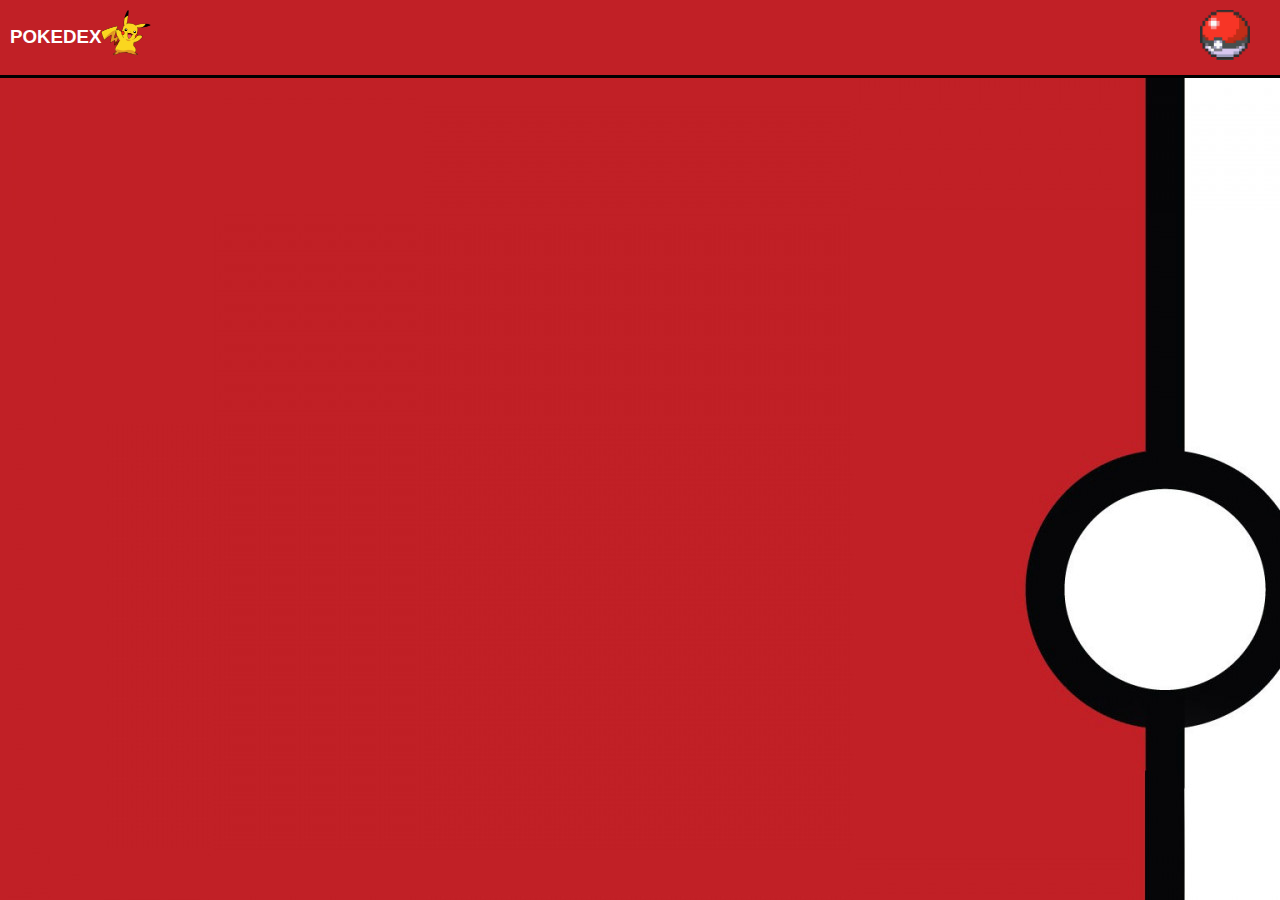
<file: PokedeXFinalV2/index.html>
<!DOCTYPE html>
<html lang="en">
<head>
    <meta charset="UTF-8">
    <meta name="viewport" content="width=device-width, initial-scale=1.0">
    <link rel="stylesheet" href="./style.css">
    <title>Pokédex</title>
</head>
<body>
    <header class="cabeçalho">
        <div class="logo">
            <h3>POKEDEX</h3>
            <img id="pikachuLogo" src="img/pngwing.com (4).png" alt="" >
        </div>

        <div class="btHeader">
            <a href="pokedex.html"><img id="djabodaftpokedex" src="img/pngwing.com.png" alt=""></a>
        </div>
    </header>

    <section id="pokemon">

    </section>

<script src="index.js">
    </script>
</body>
</html>
</file>
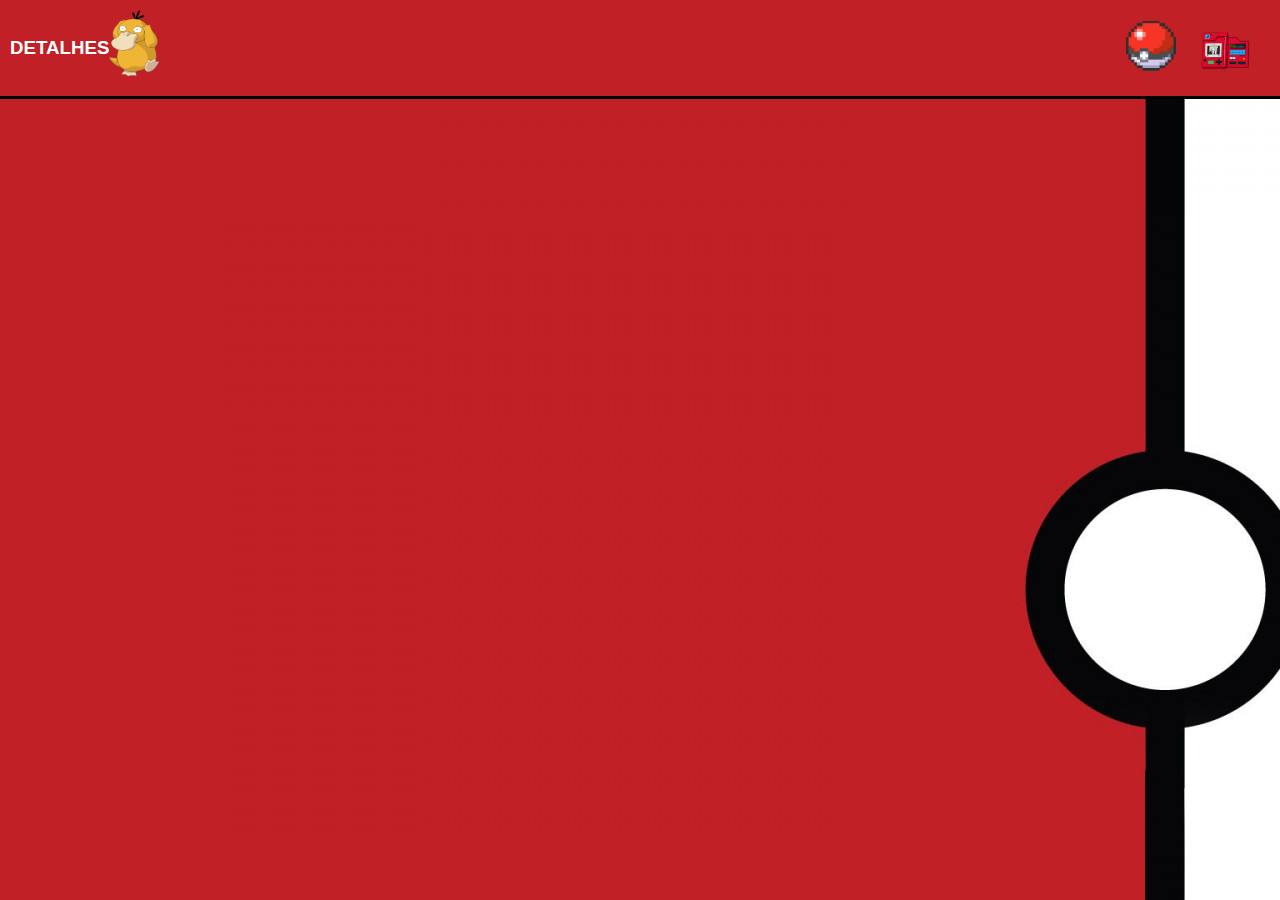
<file: PokedeXFinalV2/detalhes.html>
<!DOCTYPE html>
<html lang="pt-br">
<head>
    <meta charset="UTF-8">
    <meta name="viewport" content="width=device-width, initial-scale=1.0">
    <link rel="stylesheet" href="./styled.css">
    <title>Detalhes</title>
</head>
<body>
    <header class="cabeçalho">
        <div class="logo">
            <h3>DETALHES</h3>
            <img id="pikachuLogo" src="img/pngwing.com (3).png" alt="" >
        </div>

        <div class="btHeader">
            <a href="pokedex.html"><img id="djabodaftpokedex" src="img/pngwing.com.png" alt=""></a>
            <a href="index.html"><img id="djabodaftpokedex" src="img/pngwing.com (2).png" alt=""></a>
        </div>
    </header>

    <section id="DetalhesPokemon">   
    </section>

    <script src="detalhes.js">
    </script>
</body>
</html>
</file>
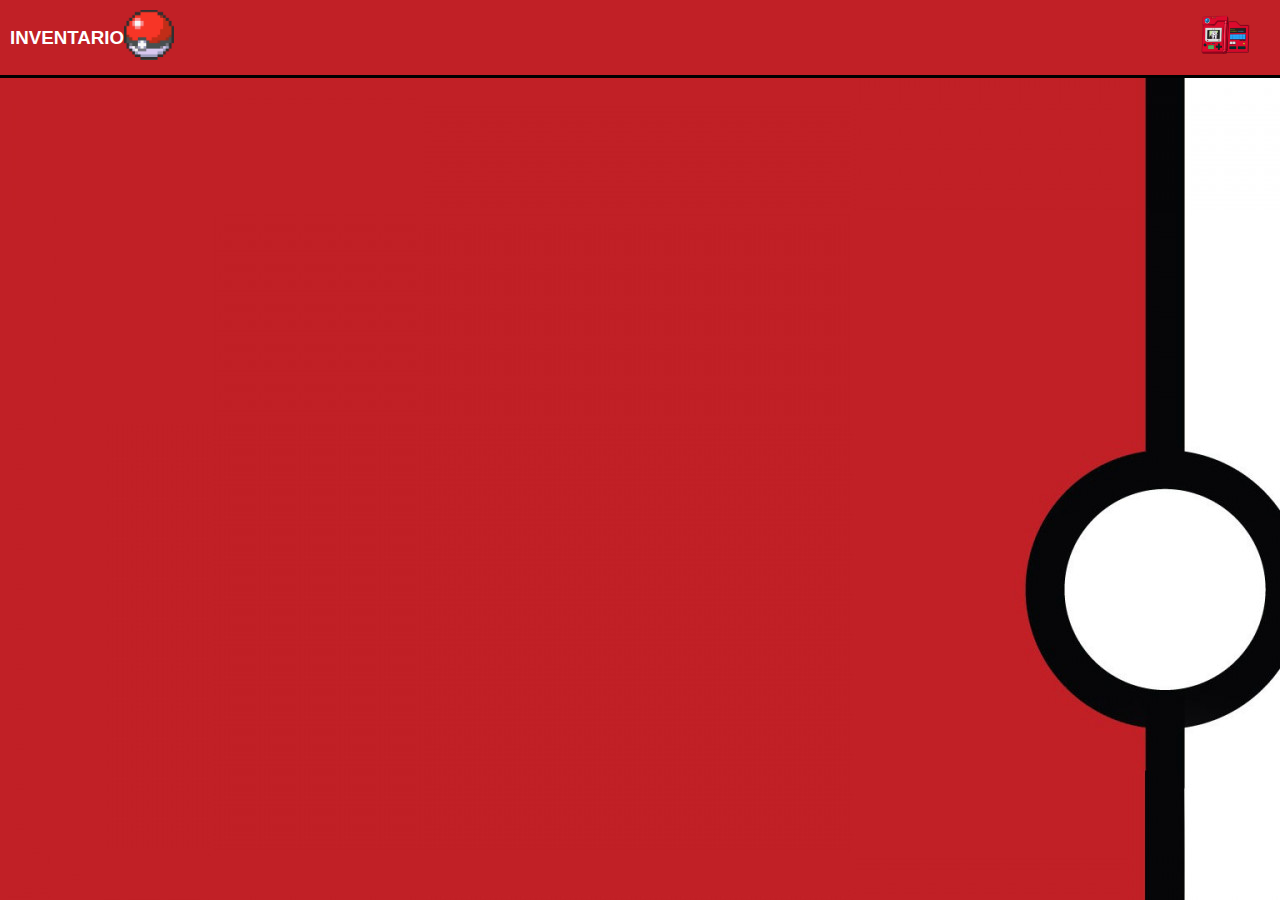
<file: PokedeXFinalV2/pokedex.html>
<!DOCTYPE html>
<html lang="pt-br">
<head>
    <meta charset="UTF-8">
    <meta name="viewport" content="width=device-width, initial-scale=1.0">
    <link rel="stylesheet" href="style.css">
    <title>Pokédex</title>
</head>
<body>
    <header class="cabeçalho">
        <div class="logo">
            <h3>INVENTARIO</h3>
            <img id="ftTituloInvent" src="img/pngwing.com.png" alt="" >
        </div>


        <div class="btHeader">
            <a href="index.html"><img id="djabodaftpokedex" src="img/pngwing.com (2).png" alt=""></a>
        </div>
    </header>

    <section id="pokemon">

    </section>

<script src="pokedex.js">
    </script>
</body>
</html>
</file>
<file: PokedeXFinalV2/style.css>
/* GERAL */
*{
    padding: 0;
    margin: 0;
    font-family: 'Poppins',sans-serif;
}
body{
    
    background-image: url(img/poke.jpg);
    background-size: cover;
    background-attachment: fixed;
    
}

a {
    text-decoration: none;
}


#pokemon {
    margin: 0px 50px 0px 50px;
    display: grid;
    grid-template-columns: 1fr 1fr 1fr 1fr;
    gap: 15px;
    padding: 60px;
    
}



.pokemons {
    display: flex;
    justify-content: space-around ;
    grid-gap: 10px;
    padding: 12px;
    width: 100%;
    
}

#imagem {
    background-color: white;
    width: 100%;
    height: 80px;
    display: flex;
    justify-content: center;
}
img{
    width: 30%;
    height: 100%;
}


p {
    font-weight: bold;
    margin-left: 10px;
}


.borda {
    display: flex;
    flex-direction: column;
    align-items: center;

    border-radius: 20px;
    box-shadow: 0px 8px 16px rgba(0, 0, 0, 0.4);
}

.borda:hover {
    transform: scale(1.02); 
    transition: transform 0.4s;
}

.borda button{
    cursor: pointer;
    color: rgb(0, 0, 0);
    padding: 8px;
    background-color: rgb(255, 255, 255);
    border: 1px solid rgb(87, 87, 87);
    border-radius: 2px;
    transition: background-color 0.3s, border-color 0.3s;
}

/* HEADER */

header {
    display: flex;
    align-items: center;
    justify-content: space-between;
    padding: 10px;
    background-color: #C12026;
    color: white;
    border-bottom: 3px solid black;
    
}

header button {
    padding: 10px 20px;
    background-color: #4CAF50;
    color: white;
    border: none;
    border-radius: 5px;
    cursor: pointer;
    transition: background-color 0.3s;
}

header a {
    color: white;
}

.logo{
    display:flex ;
    align-items: center;
}

#ftdodjabodapokebola{
    width: 50px;
    margin-right: 20px;
}

#djabodaftpokedex{
    width: 50px;
    margin-right: 20px;
}

#pikachuLogo{
    width: 50px;
    margin-bottom: 10px
}

#ftHeaderDetalhes{
    width: 50px;
}

#ftTituloInvent{
    width: 50px;
    margin-bottom: 5px
    
}
/* BOTÕES */

#djabodaftpokedex:hover{
transform: scale(1.07);
transition:  0.3s;
}

#btCards{
    display: flex;
    gap: 10px;
    padding: 8px;
}

#btAddDex, #btRemoverDex{
    display: flex;
    padding: 8px;
    border-radius: 2px;
    border: 1px solid rgb(87, 87, 87);
    background-color: #ffffff;
    color: rgb(0, 0, 0);
    border: none;
    border-radius: 200px;
    cursor: pointer; 
    transition:  0.3s;
}
#btAddDex:hover, #btRemoverDex:hover{
    transform: scale(1.04);
    background-color: #ec4242;
}

#btDetalhes{
    display: flex;
    padding: 8px;
    border-radius: 2px;
    border: 1px solid rgb(87, 87, 87);
    background-color: #ffffff;
    color: rgb(0, 0, 0);
    border: none;
    border-radius: 200px;
    cursor: pointer; 
    transition:  0.3s;
}

#btDetalhes:hover{
    transform: scale(1.04);
    background-color: #ec4242;
}

#btDetalhes a{
    color: black;
}
</file>
<file: PokedeXFinalV2/styled.css>
/* GERAL */
*{
    padding: 0;
    margin: 0;
    font-family: 'Poppins',sans-serif;
}
body{
    
    background-image: url(img/poke.jpg);
    background-size: cover;
    background-attachment: fixed;
    
}
#tudo{
    background-color: rgb(200, 200, 200);
    padding: 20px;
    border-radius: 10px;
    background-size: cover;
}


a {
    text-decoration: none;
}
section{
    margin-top: 30px;
    display: flex;
    justify-content: center;

}
#imagens{
    display: flex;
    justify-content: space-evenly;
    height: 100px;
}
#moves{
    margin-top: 10px;
    text-align: center;
    background-color: #ffffff;
    border: solid #000000;
    border-radius: 10px;
    padding-top: 5px;
    padding-bottom: 20px;
}
#stats{
    text-align: center;
    background-color: #ffffff;
    border: solid #000000;
    border-bottom: none;
    border-radius: 10px 10px 0 0;
    padding-top: 5px;
    padding-bottom: 20px;
}
.pokemonDe{
    border-radius: 0 0 10px 10px;
    border: solid #000000;
    border-top: none;
    text-align: center;
    grid-template-columns: 1fr 1fr;
    background-color: #ffffff;
    padding-bottom: 20px;
}

    .sobre{
        display: flex;
        justify-content: space-evenly ;
        text-align: center;
        gap: 50px;
        margin: 20px;
    }
    .sobre #tipo {
        background-color: rgb(40, 40, 40);
        padding: 10px;
        border-radius: 10px;
        
    }
    .sobre #nome{
        padding: 10px;
        border-radius: 10px;
    }


/* HEADER */

header {
    display: flex;
    align-items: center;
    justify-content: space-between;
    padding: 10px;
    background-color: #C12026;
    color: white;
    border-bottom: 3px solid black;
    
}

header button {
    padding: 10px 20px;
    background-color: #4CAF50;
    color: white;
    border: none;
    border-radius: 5px;
    cursor: pointer;
    transition: background-color 0.3s;
}

header a {
    color: white;
}

.logo{
    display:flex ;
    align-items: center;
}

#ftdodjabodapokebola{
    width: 50px;
    margin-right: 20px;
}

#djabodaftpokedex{
    width: 50px;
    margin-right: 20px;
}

#pikachuLogo{
    width: 50px;
    margin-bottom: 10px
}

#ftHeaderDetalhes{
    width: 50px;
}

#ftTituloInvent{
    width: 50px;
    margin-bottom: 5px
    
}
/* BOTÕES */

#djabodaftpokedex:hover{
    transform: scale(1.07);
    transition:  0.3s;
    }
    
    #btCards{
        display: flex;
        gap: 10px;
        padding: 8px;
    }
    
    #btAddDex, #btRemoverDex{
        display: flex;
        padding: 8px;
        border-radius: 2px;
        border: 1px solid rgb(87, 87, 87);
        background-color: #ffffff;
        color: rgb(0, 0, 0);
        border: none;
        border-radius: 200px;
        cursor: pointer; 
        transition:  0.3s;
    }
    #btAddDex:hover, #btRemoverDex:hover{
        transform: scale(1.04);
        background-color: #ec4242;
    }
    
    #btDetalhes{
        display: flex;
        padding: 8px;
        border-radius: 2px;
        border: 1px solid rgb(87, 87, 87);
        background-color: #ffffff;
        color: rgb(0, 0, 0);
        border: none;
        border-radius: 200px;
        cursor: pointer; 
        transition:  0.3s;
    }
    
    #btDetalhes:hover{
        transform: scale(1.04);
        background-color: #ec4242;
    }
    
    #btDetalhes a{
        color: black;
    }
</file>
